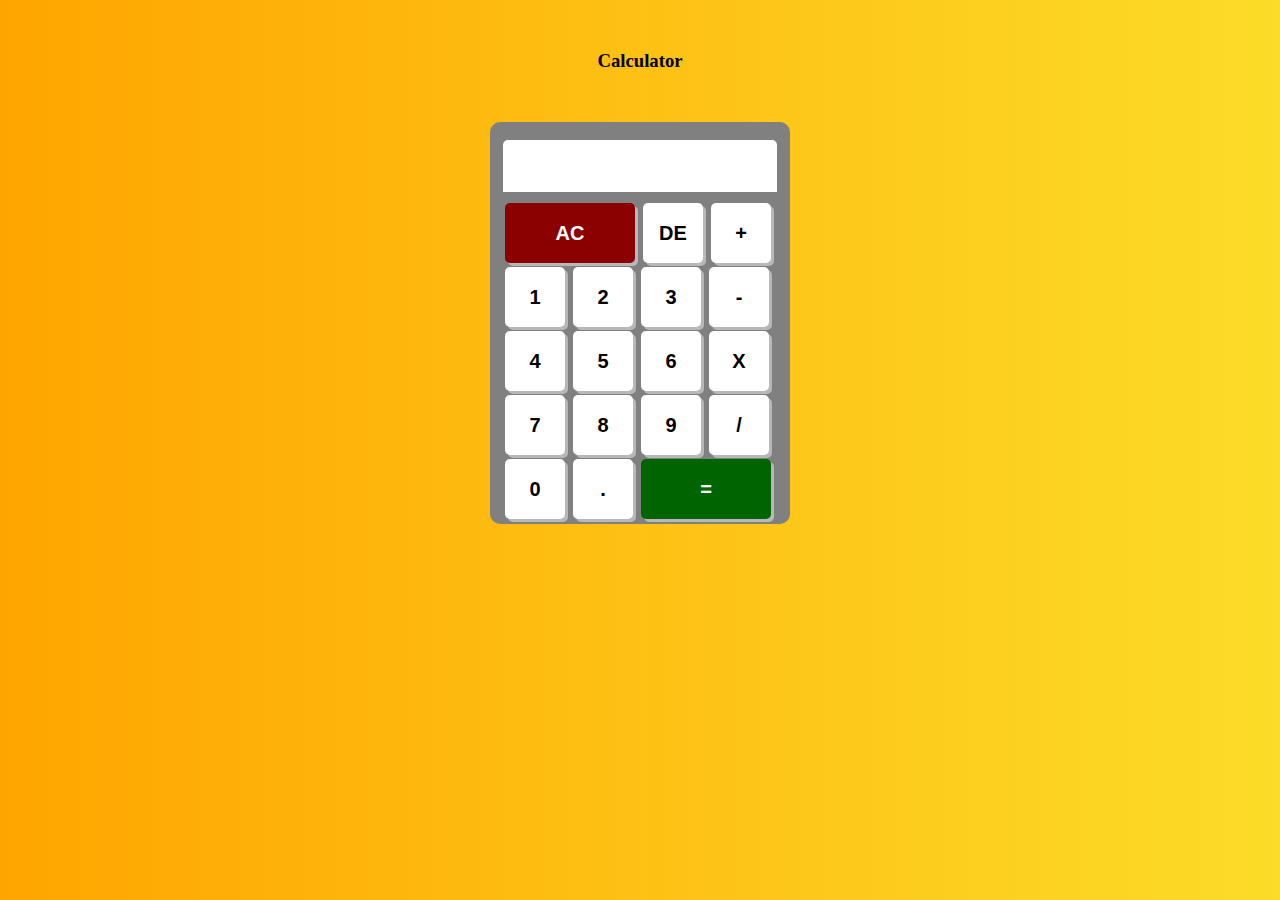
<file: index.html>
<!DOCTYPE html>
<html>
    <head>
         <title>Calculator</title>
         <meta charset="UTF-8">
         <link href="calculator.css" rel="stylesheet"  type="text/css">
         <script type="text/javascript" src="calculator.js"></script>
    </head>

    <body>
        <h3>Calculator</h3>
        <table>
            <!--head section-->
            <tr id="screen">
                <td>
                    <input type="text" id="input" readonly="readonly">
                </td>
            </tr>
            <!--button section-->
            <tr id="grid">
                <td>
                    <button onclick="clearAll()" id="clearAll" class="span-two" style="color: white; background-color:darkred;">AC</button>  
                    <button onclick="deleteOne()" id="cancelOne">DE</button>
                    <button onclick="getOperate('+')" id="add" class="operateButton">+</button>
                    <button onclick="getNumber(1)" id="one" class="numberButton">1</button>
                    <button onclick="getNumber(2)" id="two" class="numberButton">2</button>
                    <button onclick="getNumber(3)" id="three" class="numberButton">3</button>
                    <button onclick="getOperate('-')" id="subtrac" class="operateButton">-</button>
                    <button onclick="getNumber(4)" id="four" class="numberButton">4</button>
                    <button onclick="getNumber(5)" id="five" class="numberButton">5</button>
                    <button onclick="getNumber(6)" id="six" class="numberButton">6</button>                    
                    <button onclick="getOperate('*')" id="multiply" class="operateButton">X</button>
                    <button onclick="getNumber(7)" id="seven" class="numberButton">7</button>
                    <button onclick="getNumber(8)" id="eight" class="numberButton">8</button>
                    <button onclick="getNumber(9)" id="nine" class="numberButton">9</button>
                    <button onclick="getOperate('/')" id="divise" class="operateButton">/</button>
                    <button onclick="getNumber(0)" id="zero" class="numberButton">0</button>
                    <button onclick="getNumber('.')" id="decimal">.</button>
                    <button onclick="equalTo()" id="compute" class="span-two" style="color: white; background-color: darkgreen;">=</button>
                </td>
            </tr>
        </table>

    </body>
</html>
</file>
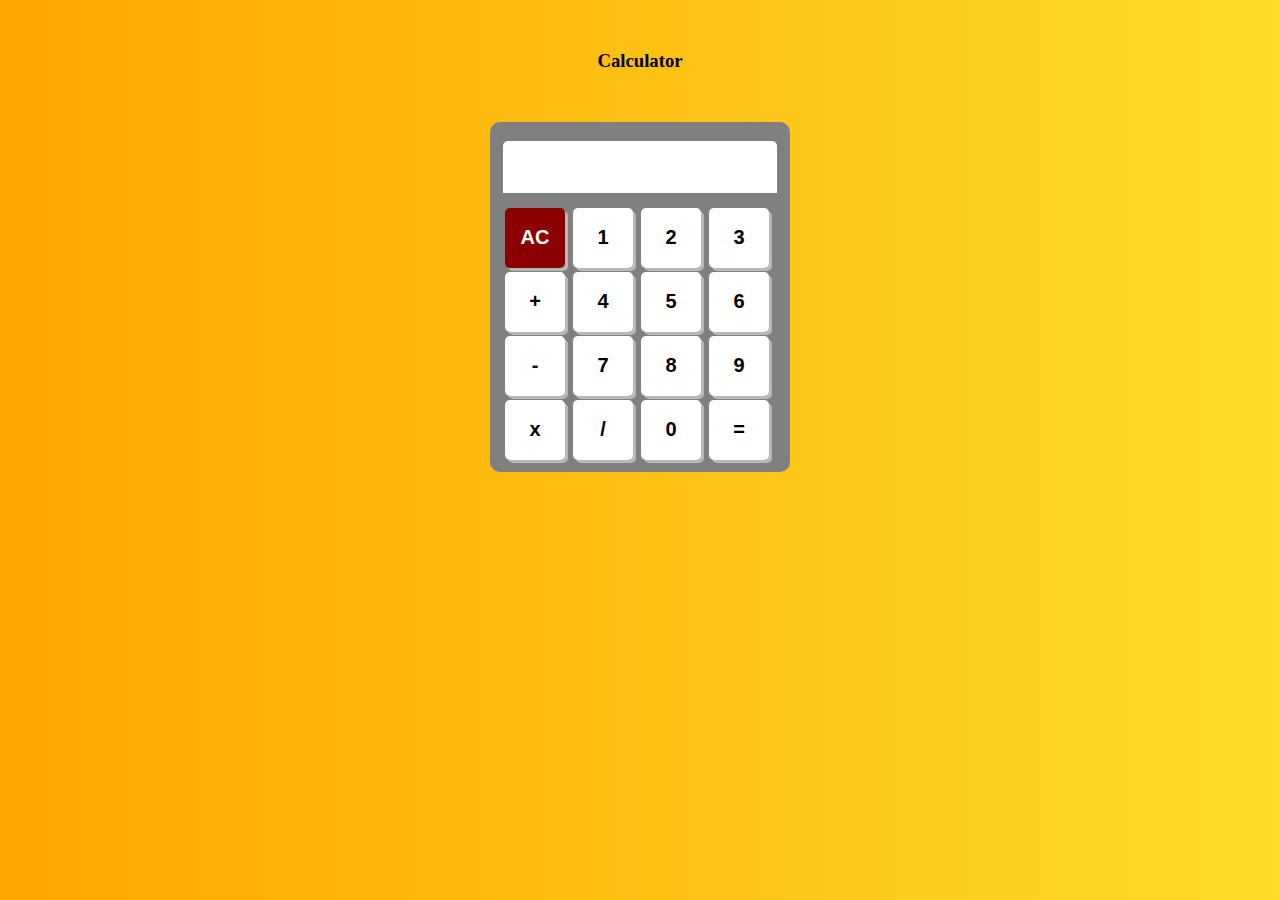
<file: firstdraft/index.html>
<!DOCTYPE html>
<html>
    <head>
         <title>Calculator</title>
         <meta charset="UTF-8">
         <link href="calculator.css" rel="stylesheet"  type="text/css">
         <script type="text/javascript" src="calculator.js"></script>
    </head>

    <body>
        <h3>Calculator</h3>
        <table>
            <!--head section-->
            <tr id="screen">
                <td>
                    <input type="text" id="input" readonly="readonly">
                </td>
            </tr>
            <!--button section-->
            <tr>
                <td>
                    <input type="button" value="AC" onclick="clearAll()" id="button" style="color: white; background-color:darkred;">       
                    <input type ="button" value="1" onclick="getNumber(1)" id="button">
                    <input type ="button" value="2" onclick="getNumber(2)" id="button">
                    <input type ="button" value="3" onclick="getNumber(3)" id="button">
                    <br>
                    <input type ="button" value="+" onclick="getOperate('+')" id="button">
                    <input type ="button" value="4" onclick="getNumber(4)" id="button">
                    <input type ="button" value="5" onclick="getNumber(5)" id="button">
                    <input type ="button" value="6" onclick="getNumber(6)" id="button">
                    <br>
                    <input type ="button" value="-" onclick="getOperate('-')" id="button">
                    <input type ="button" value="7" onclick="getNumber(7)" id="button">
                    <input type ="button" value="8" onclick="getNumber(8)" id="button">
                    <input type ="button" value="9" onclick="getNumber(9)" id="button">
                    <br>
                    <input type ="button" value="x" onclick="getOperate('*')" id="button">
                    <input type ="button" value="/" onclick="getOperate('/')" id="button">
                    <input type ="button" value="0" onclick="getNumber(0)" id="button">
                    <input type ="button" value="=" onclick="equalTo()" id="button">
                </td>
            </tr>
        </table>

    </body>
</html>
</file>
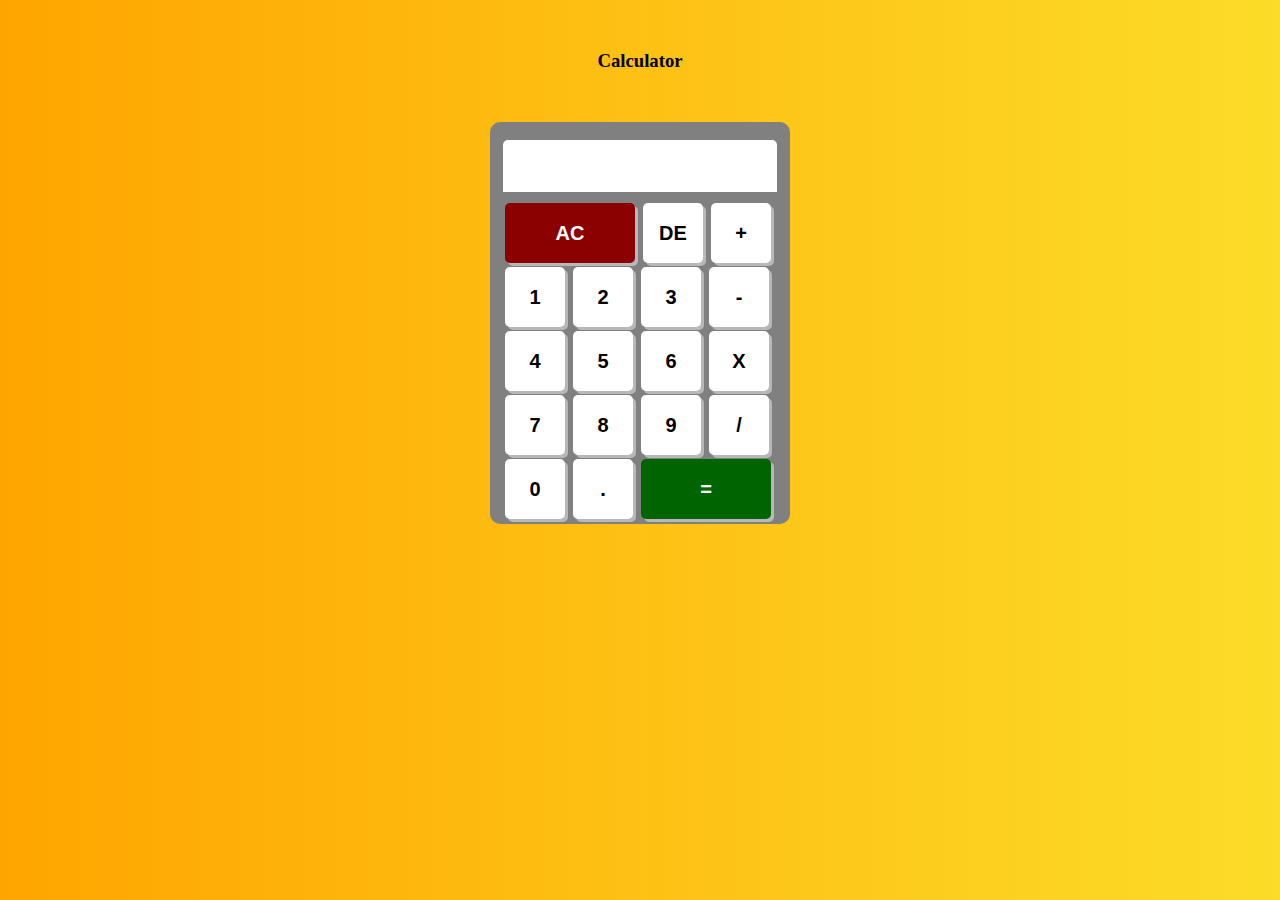
<file: index-r.html>
<!DOCTYPE html>
<html>
    <head>
         <title>Calculator</title>
         <meta charset="UTF-8">
         <link href="calculator-r.css" rel="stylesheet"  type="text/css">
         <script type="text/javascript" src="calculator-r.js"></script>
    </head>

    <body>
        <h3>Calculator</h3>
        <table>
            <!--head section-->
            <tr id="screen">
                <td>
                    <input type="text" id="input" readonly="readonly">
                </td>
            </tr>
            <!--button section-->
            <tr id="grid">
                <td>
                    <button onclick="clearAll()" id="clearAll" class="span-two" style="color: white; background-color:darkred;">AC</button>  
                    <button onclick="deleteOne()" id="cancelOne">DE</button>
                    <button onclick="getOperate('+')" id="add" class="operateButton">+</button>
                    <button onclick="getNumber(1)" id="one" class="numberButton">1</button>
                    <button onclick="getNumber(2)" id="two" class="numberButton">2</button>
                    <button onclick="getNumber(3)" id="three" class="numberButton">3</button>
                    <button onclick="getOperate('-')" id="subtrac" class="operateButton">-</button>
                    <button onclick="getNumber(4)" id="four" class="numberButton">4</button>
                    <button onclick="getNumber(5)" id="five" class="numberButton">5</button>
                    <button onclick="getNumber(6)" id="six" class="numberButton">6</button>                    
                    <button onclick="getOperate('*')" id="multiply" class="operateButton">X</button>
                    <button onclick="getNumber(7)" id="seven" class="numberButton">7</button>
                    <button onclick="getNumber(8)" id="eight" class="numberButton">8</button>
                    <button onclick="getNumber(9)" id="nine" class="numberButton">9</button>
                    <button onclick="getOperate('/')" id="divise" class="operateButton">/</button>
                    <button onclick="getNumber(0)" id="zero" class="numberButton">0</button>
                    <button onclick="getNumber('.')" id="decimal">.</button>
                    <button onclick="equalTo()" id="compute" class="span-two" style="color: white; background-color: darkgreen;">=</button>
                </td>
            </tr>
        </table>

    </body>
</html>
</file>
<file: calculator.css>
body {
    background: linear-gradient(to right, orange,rgb(252, 220, 40))
}

h3{
    text-align: center;
    margin-top: 50px;
}

table {
    width: 300px;
    height: 380px;
    margin:50px auto;
    border:none;
    border-radius: 10px;
    background-color: gray;
    padding: 15px 10px 0 10px;
}

#input {
    height: 50px;
    width: 270px;
    font-size: 130%;
    border:none;
    text-align: right;
    border-radius: 5px 5px 0 0;
    margin-bottom: 5px;
}

button {
    height: 60px;
    width: 60px;
    border:none;
    border-radius: 5px;
    margin:2px;
    font-size: 20px;
    font-weight: bold;
    background-color: white;
    box-shadow: 3px 3px rgb(184, 184, 184);
}

#button:hover {
    background-color: rgb(163, 165, 167);
}

.span-two {
    width: 130px;
}
</file>
<file: firstdraft/calculator.css>
body {
    background: linear-gradient(to right, orange,rgb(252, 220, 40))
}

h3{
    text-align: center;
    margin-top: 50px;
}

table {
    width: 300px;
    height: 350px;
    margin:50px auto;
    border:none;
    border-radius: 10px;
    background-color: gray;
    padding: 15px 10px 0 10px;
}

#input {
    height: 50px;
    width: 270px;
    font-size: 130%;
    border:none;
    text-align: right;
    border-radius: 5px 5px 0 0;
}

#button {
    height: 60px;
    width: 60px;
    border:none;
    border-radius: 5px;
    margin:2px;
    font-size: 20px;
    font-weight: bold;
    background-color: white;
    box-shadow: 3px 3px rgb(184, 184, 184);
}

#button:hover {
    background-color: rgb(163, 165, 167);
}
</file>
<file: calculator-r.css>
body {
    background: linear-gradient(to right, orange,rgb(252, 220, 40))
}

h3{
    text-align: center;
    margin-top: 50px;
}

table {
    width: 300px;
    height: 380px;
    margin:50px auto;
    border:none;
    border-radius: 10px;
    background-color: gray;
    padding: 15px 10px 0 10px;
}

#input {
    height: 50px;
    width: 270px;
    font-size: 130%;
    border:none;
    text-align: right;
    border-radius: 5px 5px 0 0;
    margin-bottom: 5px;
}

button {
    height: 60px;
    width: 60px;
    border:none;
    border-radius: 5px;
    margin:2px;
    font-size: 20px;
    font-weight: bold;
    background-color: white;
    box-shadow: 3px 3px rgb(184, 184, 184);
}

#button:hover {
    background-color: rgb(163, 165, 167);
}

.span-two {
    width: 130px;
}
</file>
